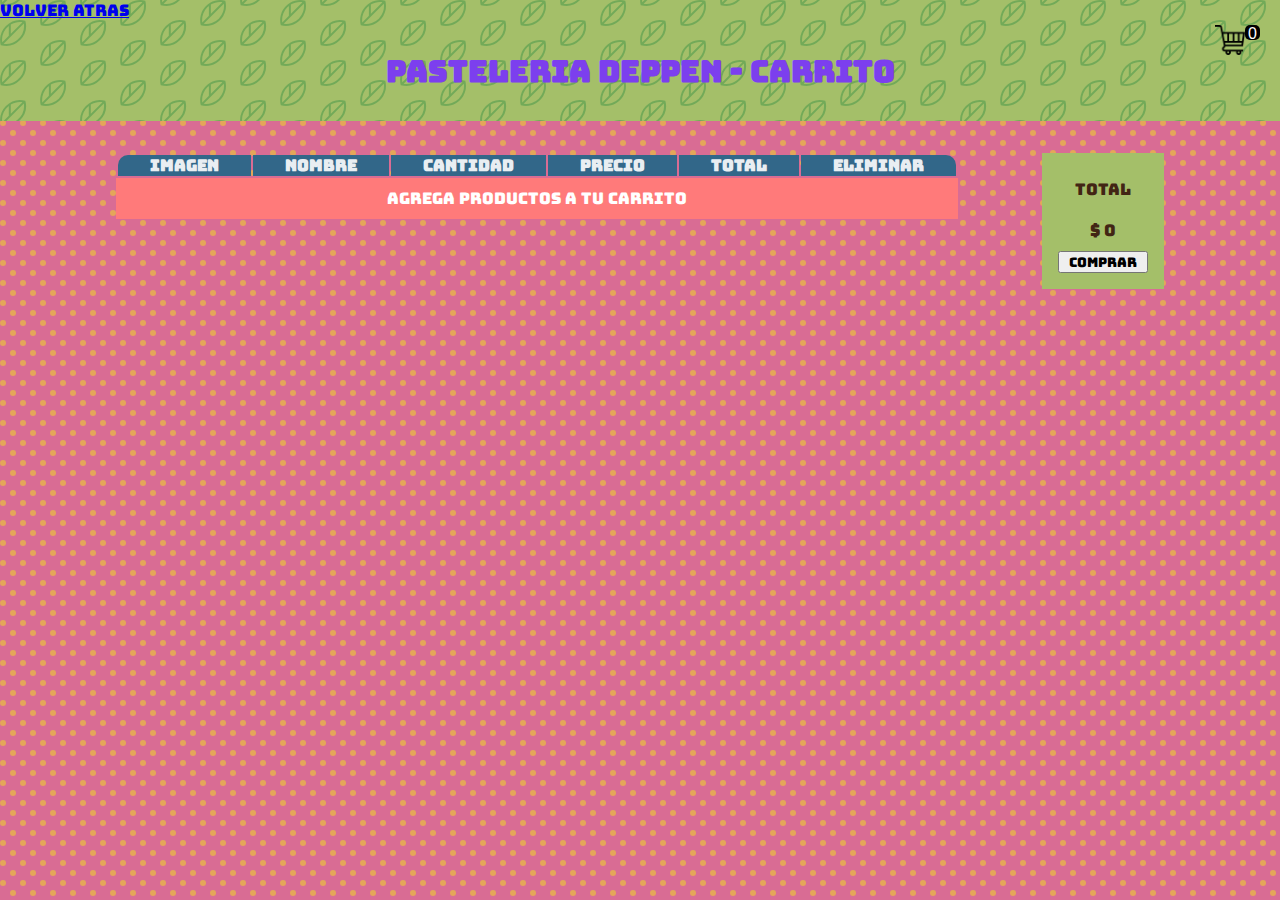
<file: pages/carrito.html>
<!DOCTYPE html>
<html lang="en">

<head>
    <meta charset="UTF-8">
    <meta http-equiv="X-UA-Compatible" content="IE=edge">
    <meta name="viewport" content="width=device-width, initial-scale=1.0">
    <link rel="stylesheet" href="../styles/style.css">
    <title>Pasteleria Deppen - Carrito</title>
</head>

<body>
    <nav>
        <a id="back" href="../index.html">Volver atras</a>
        <h1 class="titulo">PASTELERIA DEPPEN - CARRITO</h1>
        <a class='cart' href="#">
            <img class="cartIcon" src="../img/cart.png" alt="foto del carrito">
            <span id="cartCounter"></span>
        </a>
    </nav>

    <div class="containerCart">

        <div id="containerProductsx">
            <table>
                <thead>
                    <tr>
                        <th>IMAGEN</th>
                        <th>NOMBRE</th>
                        <th>CANTIDAD</th>
                        <th>PRECIO</th>
                        <th>TOTAL</th>
                        <th>ELIMINAR</th>
                    </tr>
                </thead>
                <tbody id="tableBody">

                </tbody>
            </table>
            <div class="alerta" id="cartAlerta">
                <p>AGREGA PRODUCTOS A TU CARRITO</p>
            </div>

        </div>
        <div id="resumen">
            <p>TOTAL</p>
            <p>$ <span id="total"></span> </p>

            <button id="comprar">COMPRAR</button>
        </div>
    </div>

    <script defer src="../main.js"></script>
</body>

</html>
</file>
<file: styles/style.css>
@import url('https://fonts.googleapis.com/css2?family=Bungee&display=swap');

* {
    margin: 0;
    padding: 0;
    box-sizing: border-box;
    font-family: 'Bungee', cursive;
}


@font-face {
    font-family: Lato;
    src: url(./fonts/Lato-Regular.ttf);
}

@font-face {
    font-family: Lato-Black;
    src: url(./fonts/Lato-Black.ttf);
}

body {
    background-color: #d96c94;
    background-image: url("data:image/svg+xml,%3Csvg width='20' height='20' viewBox='0 0 20 20' xmlns='http://www.w3.org/2000/svg'%3E%3Cg fill='%23f5fc00' fill-opacity='0.4' fill-rule='evenodd'%3E%3Ccircle cx='3' cy='3' r='3'/%3E%3Ccircle cx='13' cy='13' r='3'/%3E%3C/g%3E%3C/svg%3E");

    width: 100%;
}

nav {
    background-color: #a4bf69;
    background-image: url("data:image/svg+xml,%3Csvg xmlns='http://www.w3.org/2000/svg' viewBox='0 0 80 40' width='80' height='40'%3E%3Cpath fill='%23298a3e' fill-opacity='0.4' d='M0 40a19.96 19.96 0 0 1 5.9-14.11 20.17 20.17 0 0 1 19.44-5.2A20 20 0 0 1 20.2 40H0zM65.32.75A20.02 20.02 0 0 1 40.8 25.26 20.02 20.02 0 0 1 65.32.76zM.07 0h20.1l-.08.07A20.02 20.02 0 0 1 .75 5.25 20.08 20.08 0 0 1 .07 0zm1.94 40h2.53l4.26-4.24v-9.78A17.96 17.96 0 0 0 2 40zm5.38 0h9.8a17.98 17.98 0 0 0 6.67-16.42L7.4 40zm3.43-15.42v9.17l11.62-11.59c-3.97-.5-8.08.3-11.62 2.42zm32.86-.78A18 18 0 0 0 63.85 3.63L43.68 23.8zm7.2-19.17v9.15L62.43 2.22c-3.96-.5-8.05.3-11.57 2.4zm-3.49 2.72c-4.1 4.1-5.81 9.69-5.13 15.03l6.61-6.6V6.02c-.51.41-1 .85-1.48 1.33zM17.18 0H7.42L3.64 3.78A18 18 0 0 0 17.18 0zM2.08 0c-.01.8.04 1.58.14 2.37L4.59 0H2.07z'%3E%3C/path%3E%3C/svg%3E");
}

.titulo {
    color: #7c3fee;
    width: 100vw;
    text-align: center;
    padding: 30px;
    font-size: 30px;
}

#container {
    display: grid;
    grid-template-columns: 1fr 1fr 1fr;
    gap: 20;
    margin: 0 auto;
    margin-top: 30px;
}

.card {
    max-width: 250px;
    position: relative;
    padding: 15px 10px;
    margin: 0 auto;
    margin-bottom: 50px;
    border-radius: 5px;
    background: #F299D3;
    box-shadow: 2px 2px 5px rgb(66, 66, 66);
}

.imgProducto {
    position: relative;
    width: 100%;
    border-radius: 5px;
    margin: 5px 0;
}

p {
    color: #422514;

    text-align: center;

    padding: 10px;
}

.btn-container {
    display: flex;
    justify-content: center;
    margin: 5px;
}

.btnAgregar {
    height: 40px;
    padding: 0 15px;
    border-radius: 25px;
    border: 2px solid #422514;
    background: #a4bf69;
    color: #7c3fee;

    transition: .5s ease;
}

.btnAgregar:hover {
    background: #7c3fee;
    color: #a4bf69;
}

.btnAgregar:active {
    background: #0F172E;
}


.cart {
    position: absolute;
    right: 35px;
    top: 25px;
    text-decoration: none;
}

.cartIcon {
    width: 30px;
}

.cartContainer {
    width: 100%;
    display: flex;
    flex-direction: column;
    justify-content: center;
    align-items: center;
}

.txtCarrito {
    text-align: center;
    color: white;
    margin: 30px;
}

.btnVolver {
    text-decoration: none;
    width: fit-content;
}

.btnVolver button {
    padding: 10px 20px;
    border-radius: 25px;
    text-decoration: none;
    color: #dd2313;

    transition: 0.5s ease;
    border: none;
}

.btnVolver button:hover {
    color: #E9EEF2;
    background: #dd2313;
}


#cartCounter {
    position: absolute;
    width: 15px;
    height: 15px;
    color: white;
    background: black;
    border-radius: 5px;
    font-family: Arial, Helvetica, sans-serif;
    /* font-size: 13px; */
    text-align: center;
}

.tableContainer {
    display: flex;
    justify-content: center;
}

table {
    border-radius: 5px;
    color: black;

}

table tr th{
    padding: 0 2rem;
}

table tr {
    text-align: center;
}

/* table tr th:first-child {
    width: 80px;
} */

/* table tr th:nth-child(2) {
    width: 300px;
} */

thead tr th {
    background: #326789;
    color: #E9EEF2;
}

thead tr th:first-child {
    border-radius: 10px 0px 0px 0px;
}

thead tr th:last-child {
    border-radius: 0px 10px 0px 0px;
}


tbody tr:nth-child(even) {
    background: #326789;
}

tbody tr:nth-child(odd) {
    background: #78A6C8;
}

tfoot tr th {
    background: #326789;
    color: #E9EEF2;
}

tfoot tr th:first-child {
    border-radius: 0px 0px 0px 10px;
}


tfoot tr th:last-child {
    border-radius: 0px 0px 10px 0px;
}

th {
    background: transparent;
}

.imgProdCart {
    width: 80px;
    margin: 3px;
    border-radius: 5px;
}

.detallesTabla {
    display: flex;
    flex-direction: row;
    align-items: center;
}

.trash {
    width: 30px;
}

.nombreProd {
    padding-left: 10px;
}

.txtTotal {
    text-align: right;
    padding: 10px;
}

.txtTabla {
    padding: 10px;
    font-size: 20px;
}

.btnTerminar {
    padding: 10px 20px;
    border-radius: 25px;
    text-decoration: none;
    color: #dd2313;

    transition: 0.5s ease;
    border: none;
}

.btnTerminar:hover {
    color: #E9EEF2;
    background: #dd2313;
}

/* CART STYLES */

.containerCart {
    margin: 2rem;
    display: flex;
    justify-content: space-evenly;
}

.img-producto-cart {
    
    width: 150px;
}

#containerProducts {
}

#containerProducts .card-cart {
    display: flex;
    justify-content: center;
    padding: 1rem;
    background-color: white;
}

#resumen {
    background-color: #a4bf69;
    width: 10%;
    display: flex;
    justify-content: center;
    flex-direction: column;
    padding: 1rem;
}
.eliminarContainer {
    display: flex;
    justify-content: center;
    align-items: center;
    margin-left: 5rem;

}

.eliminar {
    background-color: rgb(252, 120, 120);
    /* height: 10px; */    
    border-radius: 2rem;
    color: white;
    border: 0;
    padding: 1rem;
    cursor: pointer;
}

.alerta {
    background-color: rgb(255, 122, 122);
}

.alerta p {
    color: white;
}
</file>
